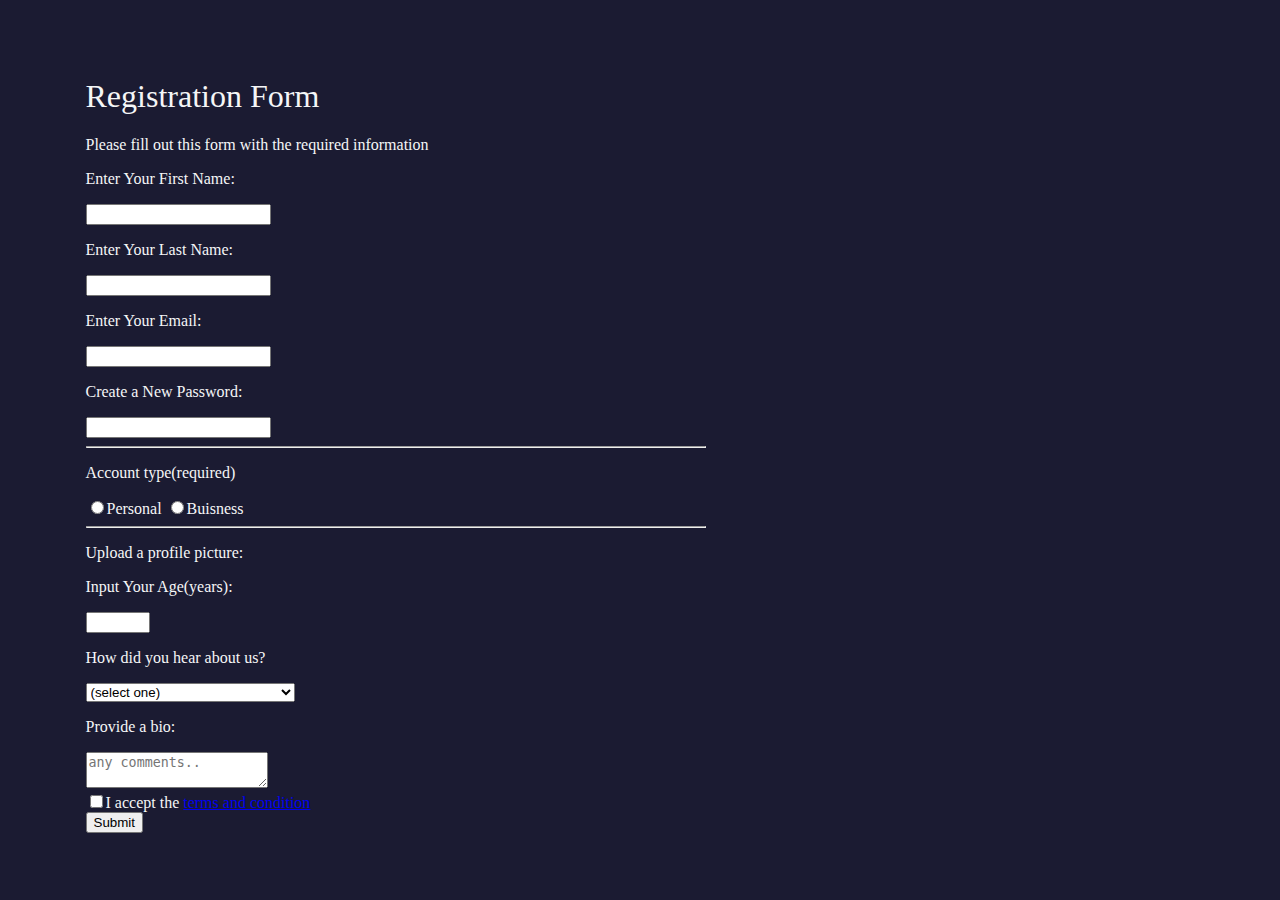
<file: index.html>
<!DOCTYPE html>
<html lang="en">
<head>
    <meta charset="UTF-8">
    <meta name="viewport" content="width=device-width, initial-scale=1.0">
    <title>Registration Form</title>
    <link rel="stylesheet" href="style.css">
</head>
<body>
    <div class="container">
        <h1>Registration Form</h1>
        <p>Please fill out this form with the required information</p>
     <form action="">
     <div class="name ">
       <label for="fname"><p>Enter Your First Name:</p></label> 
        <input type="text" id="fname" name="firstname" required>

     </div>
     <div class="name ">
        <label for="lname"><p>Enter Your Last Name:</p>
        <input type="text" id="lname" name="lastname" required>
     </div>
     <div>
        <label for="mail"><p>Enter Your Email:</p></label>
        <input type="email" id="mail" name="email" required >
     </div>
     <div>
        <label for="code"><p>Create a New Password:</p></label>
        <input type="password" id="code" name="password" required>
     </div>
     <hr>
     <div>
        <p>Account type(required)</p>
        <label for="a"><input type="radio" name="Account" value="Personal" id="a" >Personal</label>
        <label for="b"><input type="radio" id="b" name="Account" value="Buisness">Buisness</label>
     </div>
     <hr>
     <div>
        <p>Upload a profile picture:</p>
        
       <div>
       <label for="age"> <p>Input Your Age(years):</p></label>
        <input type="number" name="age" id="age" max="100" min="10" required>
       </div>
       <div>
        <label for="refer"><p>How did you hear about us?</p></label>
        <select name="refer" id="refer">
            <option value=""  selected >(select one)</option>
            <option value="1">freecodecamp news</option>
            <option value="2">freecodecamp Youtube channel</option>
            <option value="3">freecodecamp forum</option>
            <option value="4">other</option>
        </select>
       </div>
       <div>
        <label for="bio"><p>Provide a bio:</p></label>
        <textarea name="bio" id="bio" placeholder="any comments.."></textarea>
       </div>
       <div>
        <input type="checkbox" name="terms" value="accept">I accept the <a href="https://www.freecodecamp.org/news/terms-of-service/">terms and condition</a>
       </div>

     </div>
     <div>
     <button type="submit" >Submit</button>
       </div>

</div>
</form>
</body>
</html>
</file>
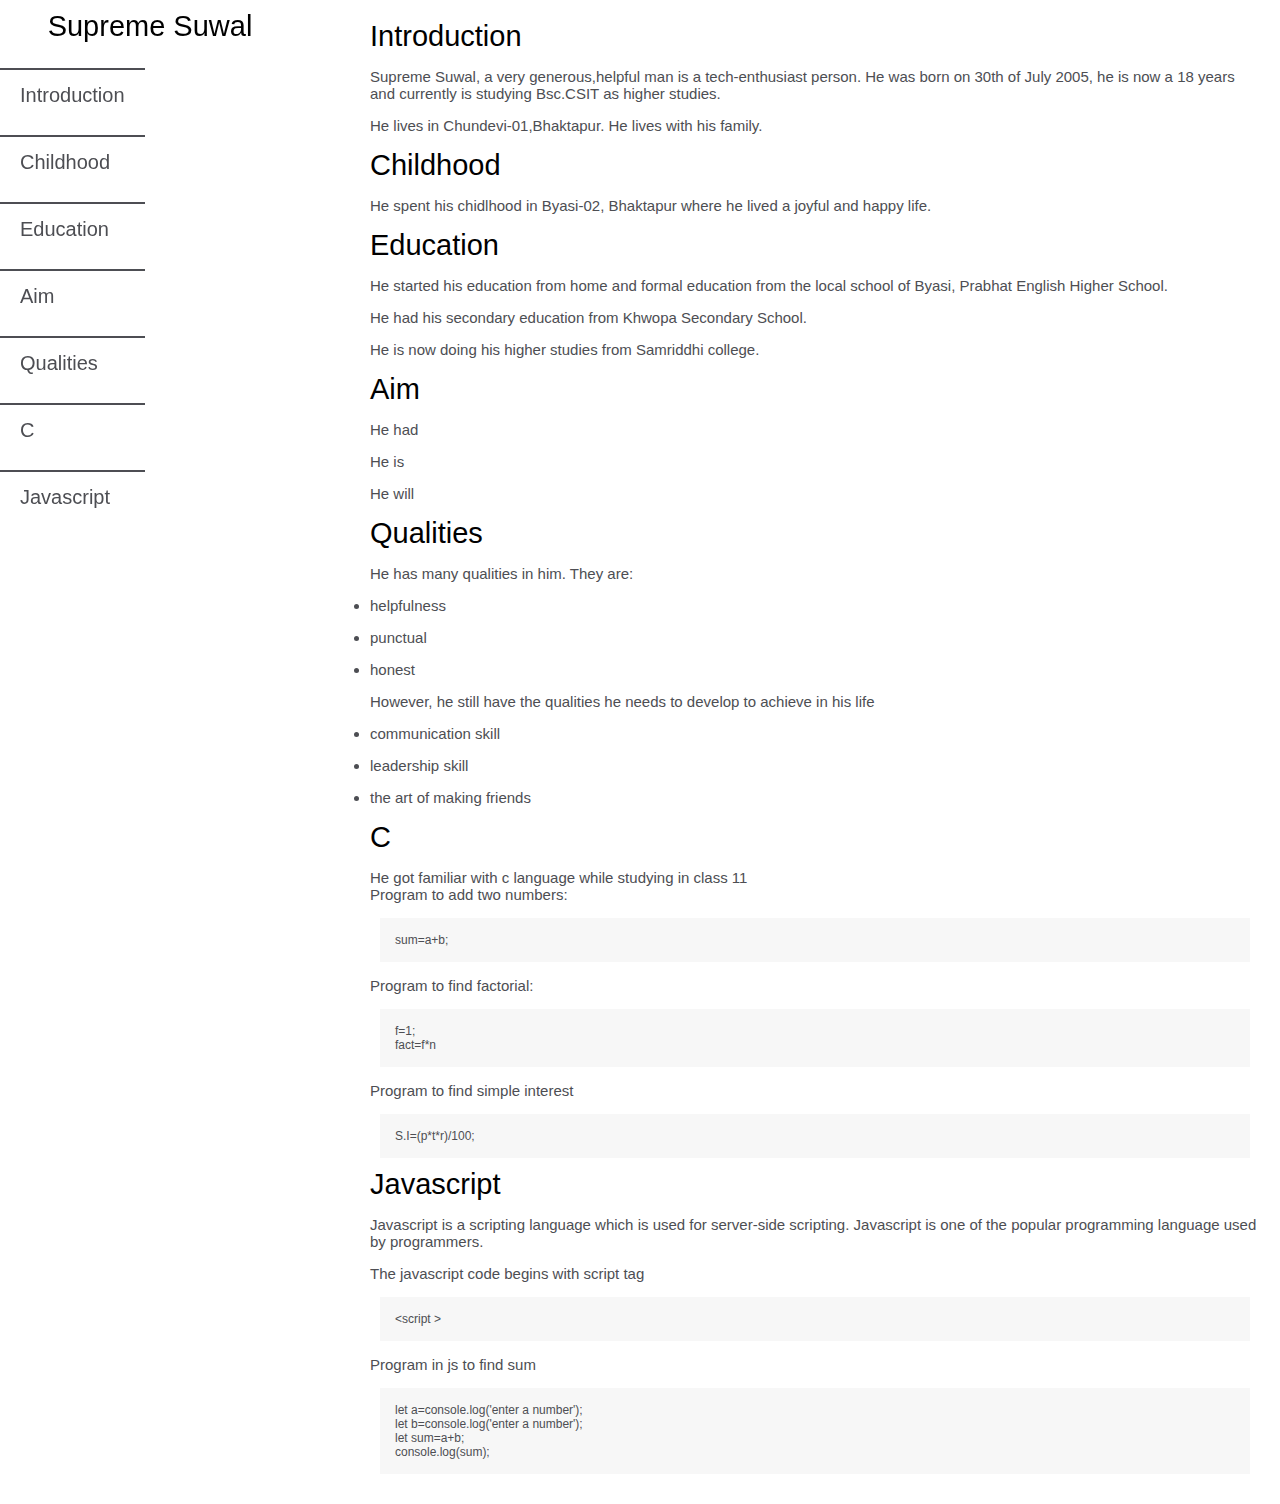
<file: documentation.html>
<html>
  <head>
    <title>documentation page</title>
    <meta charset="UTF-8" content="width=viewport">
    <link rel="stylesheet" href="documentation.css">
  </head>
  <body> 
    <nav id="navbar">
     
      <header>Supreme Suwal</header>
      <ul>
        <li> <a href="#Introduction" class="nav-link">Introduction</a> </li>
        <li> <a href="#Childhood" class="nav-link">Childhood</a> </li>
        <li> <a href="#Education" class="nav-link">Education</a> </li>
        <li> <a href="#Aim" class="nav-link">Aim</a> </li>
        <li> <a href="#Qualities" class="nav-link">Qualities</a> </li>
        <li> <a href="#c" class="nav-link">C</a> </li>
        <li><a href="#javascript" class="nav-link">Javascript</a> </li>
     

      </ul>
    </nav>
  
    <main id="main-doc">
      <section id="Introduction" class="main-section">
        <header >Introduction</header>
      <p>Supreme Suwal, a very generous,helpful man is a tech-enthusiast person. He was born on 30th of July 2005, he is now a 18 years and currently is studying Bsc.CSIT as higher studies.     </p>
      <p>He lives in Chundevi-01,Bhaktapur. He lives with his family.</p>
      </section>
      <section class="main-section" id="Childhood"><header>Childhood</header>
        <p>
          He spent his chidlhood in Byasi-02, Bhaktapur where he lived a joyful and happy life.
        </p>

      </section>
      <section id="Education" class="main-section">
        <header>Education</header>
        <p>He started his education from home and formal education from the local school of Byasi, Prabhat English Higher School.</p>
        <p>He had his secondary education from Khwopa Secondary School.</p>
        <p>He is now doing his higher studies from Samriddhi college.</p>

      </section>
        <section class="main-section" id="Aim">
          <header>Aim</header>
          <p>He had </p>
          <p>He is</p>
          <p>He will</p>
        </section>
        <section class="main-section" id="Qualities">
          <header>Qualities</header><p>He has many qualities in him. They are:</p>
          <ul>
            <li>helpfulness</li>
            <li>punctual</li>
            <li>honest</li>
          </ul>
          <p>However, he still have the qualities he needs to develop to achieve in his life</p>
          <ul>
            <li>communication skill</li>
            <li>leadership skill</li>
            <li>the art of making friends</li>
          </ul>
        </section>
        <section class="main-section" id="c">
            <header>C</header>
            <p>He got familiar with c language while studying in class 11 <br> 
            Program to add two numbers:
           
            </p>
            <code> 
                    sum=a+b; <br>
            </code>
            <p>Program to find factorial:</p>
            <code>f=1; <br>
                fact=f*n
            </code>
            <p>
                Program to find simple interest
            </p>
            <code>S.I=(p*t*r)/100;</code>
        </section>
        <section class="main-section" id="javascript">
            <header>Javascript</header>
            <p>Javascript is a scripting language which is used for server-side scripting. Javascript is one of the popular programming language used by programmers.</p>
            <p>The javascript code begins with script tag</p>
            <code> &lt;script &gt; </code>
            <p>Program in js to find sum</p>
            <code>
                let a=console.log('enter a number'); <br>
                let b=console.log('enter a number'); <br>
                let sum=a+b; <br>
                console.log(sum); <br>
            </code>
        </section>
        

    </main>
  </body>

</html>
</file>
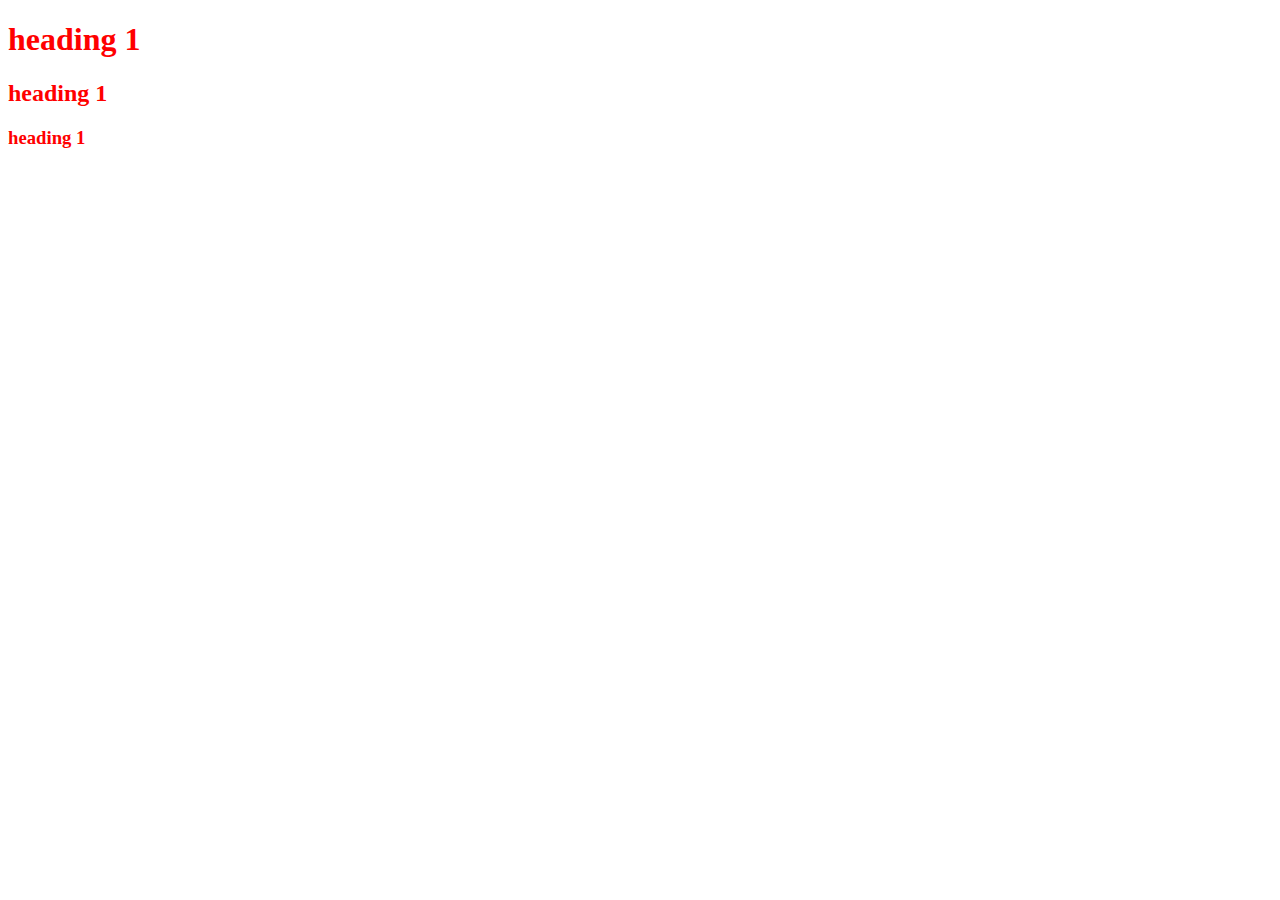
<file: index1.html>
<!DOCTYPE html>
<html lang="en">
<head>
    <meta charset="UTF-8">
    <meta name="viewport" content="width=device-width, initial-scale=1.0">
    <title>Document</title>
    <link rel="stylesheet" href="style1.css">
</head>
<body>
    <h1 class="heading">heading 1</h1>
    <h2 class="heading">heading 1</h2>
    <h3 class="heading">heading 1</h3>
    
</body>
</html>
</file>
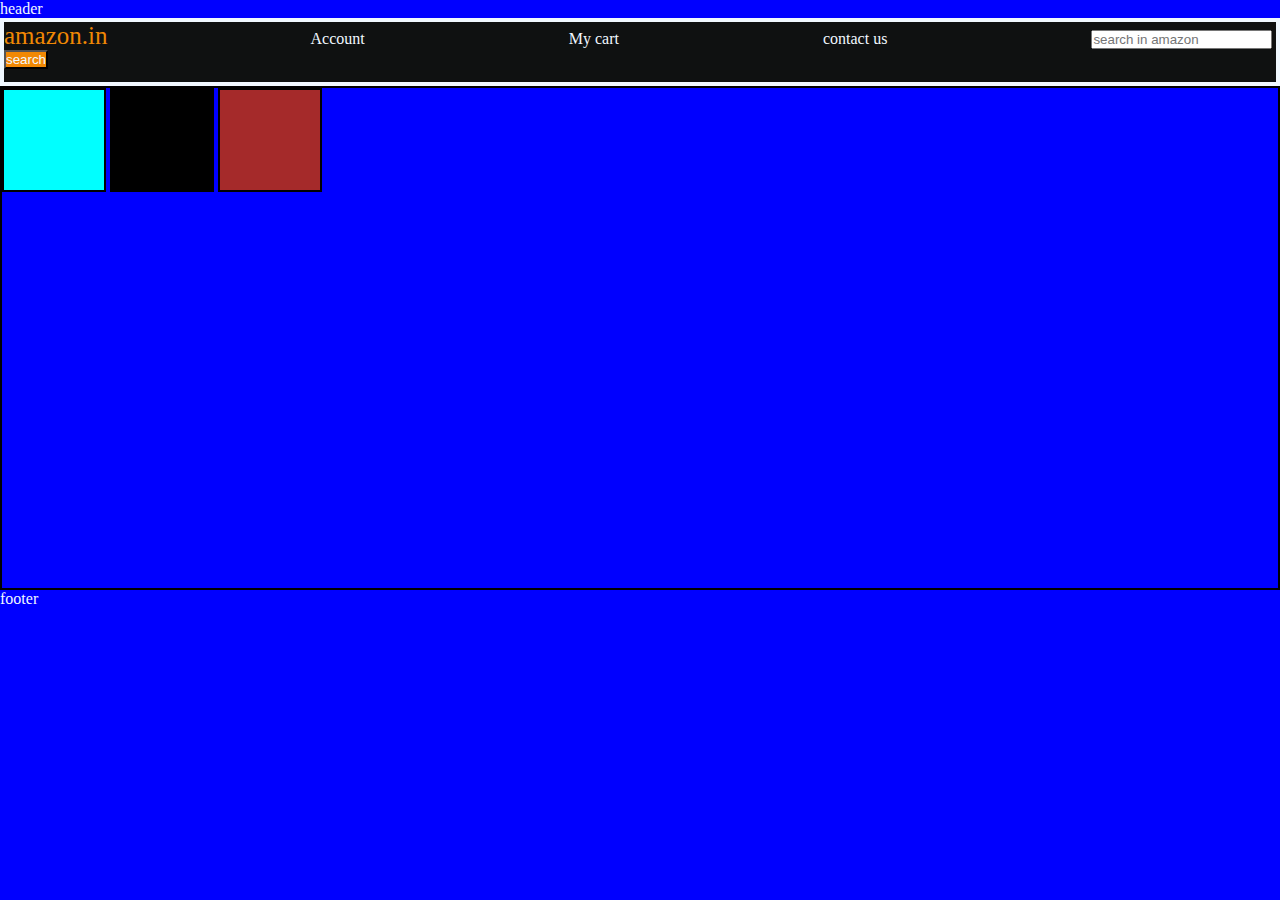
<file: navbar.html>
<!DOCTYPE html>
<html lang="en">
<head>
    
    
    <meta charset="UTF-8">
    <meta name="viewport" content="width=device-width, initial-scale=1.0">
    <title>Document</title>
    <link rel="stylesheet" href="navbar.css">
</head>
<body>
    <header>header
       <div id="navbar">
       <a  id="logo" href="#">amazon.in</a>
       <a href="#">Account</a>
       <a href="#">My cart</a>
       <a href="#">contact us</a>
       <input type="text" placeholder="search in amazon">
       <button type="submit">search</button>
    </div>
    </header>
    <div class="content">
        <div class="area" style="background-color: aqua;"></div>
        <div class="area" style="background-color: black;" ></div>
        <div class="area" style="background-color: brown;"></div>
    </div>
    <footer>footer</footer>

    
</body>
</html>
</file>
<file: style.css>
.container{
    margin: 10%;
}
h1{
    color: #f5f6f7;
    font: 32px Tahoma  ;
}
p{
    color: #f5f6f7;
    font: 16px Tahoma;
    margin: 16px 0px;
    
}
body{
    background-color: #1B1b32;
    color: #f5f6f7;
    width: 775px;
    height: 539px;
}
</file>
<file: documentation.css>
*{
    margin: 0;
    padding: 0;
    font-size: 15px;
    font-family: sans-serif;
    color: #4D4E53;
}

#navbar{
    width: 300px;
    position: fixed;
    left: 0;
    height: 100%;
    top: 0;
    
}
.nav-link{ 
    top: 0;
    line-height: 50px;
    display: block;
    width: 100%;
    border-top: 2px solid #4D4E53;
    text-decoration: none;
    color: #4D4E53;
    padding-left: 20px;
    font-size: 20px;
    text-align: left;
    
}
header{
    margin: 10px;
    text-align: center;
    color: black;
    font-size: 29px;
   
    font-family: sans-serif;
}

#main-doc header{
    text-align: left;
    margin: 0;
    
}
 p{
    margin: 15px 0;

}
#main-doc{
    padding: 20px;
    margin-left: 350px;
}
code{
    display: block;
    font-size: 12px;
    background-color: #F7F7F7;
    margin: 10px;
    padding: 15px;
    
}
#navbar li{
    position: relative;
}
#navbar ul{
    position: absolute;
}
li{
    margin: 15px 0px;
}
@media only screen and (max-width: 815px) {
    /* For mobile phones: */
    #navbar ul {
      border: 1px solid;
      height: 207px;
    }}

    @media only screen and (max-width: 400px) {
        #main-doc {
          margin-left: -10px;
        }}
</file>
<file: style1.css>
.heading{
    color:red;
}
</file>
<file: navbar.css>
*{
    color: aliceblue; 
    margin: 0;
    padding:0;
}
#navbar{
    height: 60px;
    background-color: #0f1111;
    border:4px solid aliceblue;
}
#logo{
  color: #f08804;
  font-size: 25px;
}
a{
    text-decoration: none;
    margin-right: 200px;
}
button{
    background-color: #f08804;
}
body{
    background-color: blue;
}

.content{
    height: 500px;
    border: 2px solid black;
}
.area{
    border:2px solid black;
    height: 100px;
    display: inline-block;
    width:100px;
}
</file>
